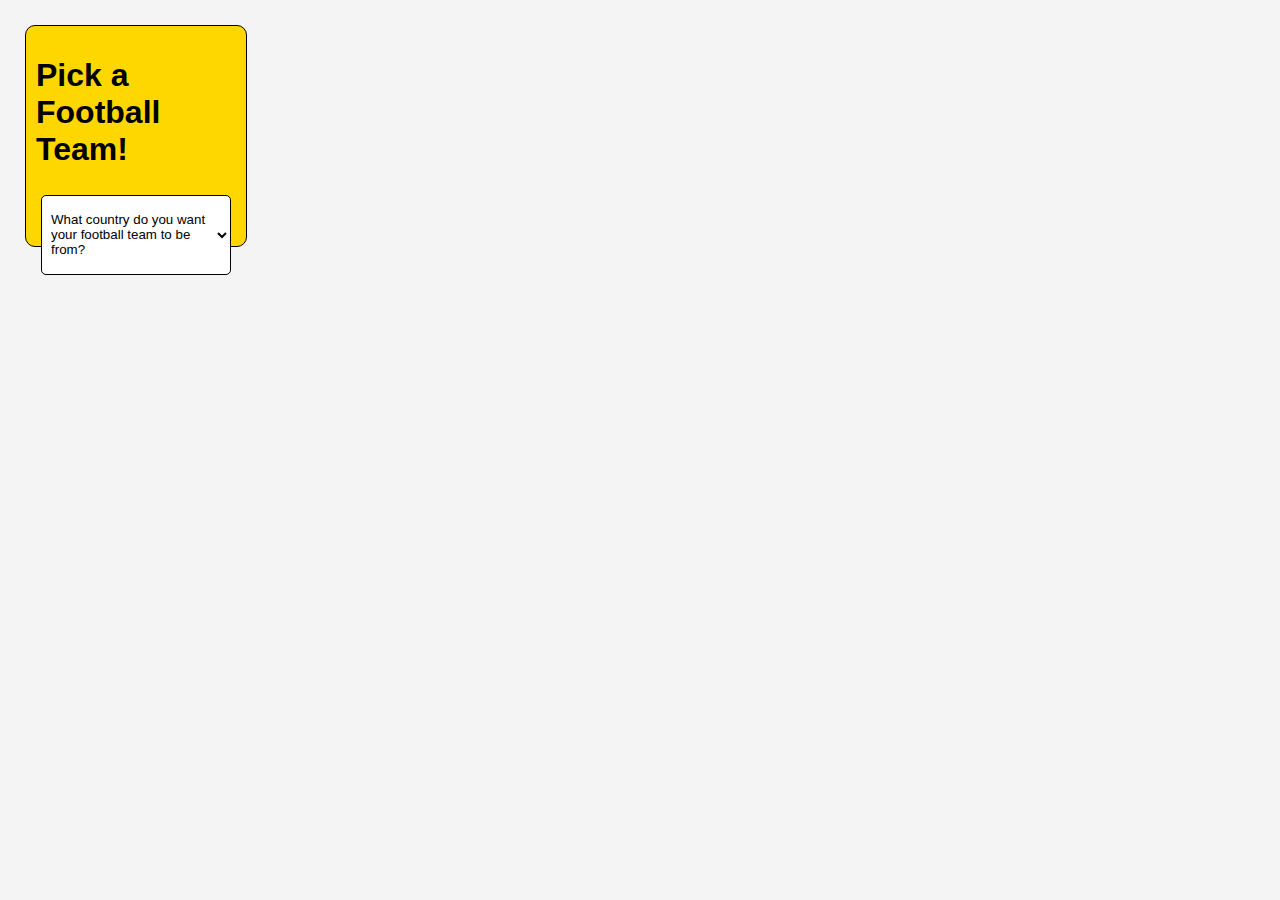
<file: index.html>
<!DOCTYPE html>
<html lang="en">
<head>
    <meta charset="UTF-8">
    <meta name="viewport" content="width=device-width, initial-scale=1.0">
    <title></title>
    <link rel="stylesheet" href="./styles/styles.css">
    <script src="./scripts/scripts.js"></script>
</head>
<body onload="init()">
    <section id="selector">
    </section>

    <section id="userForm">
    </section>

    <section id="selected">
    </section>

</body>
</html>
</file>
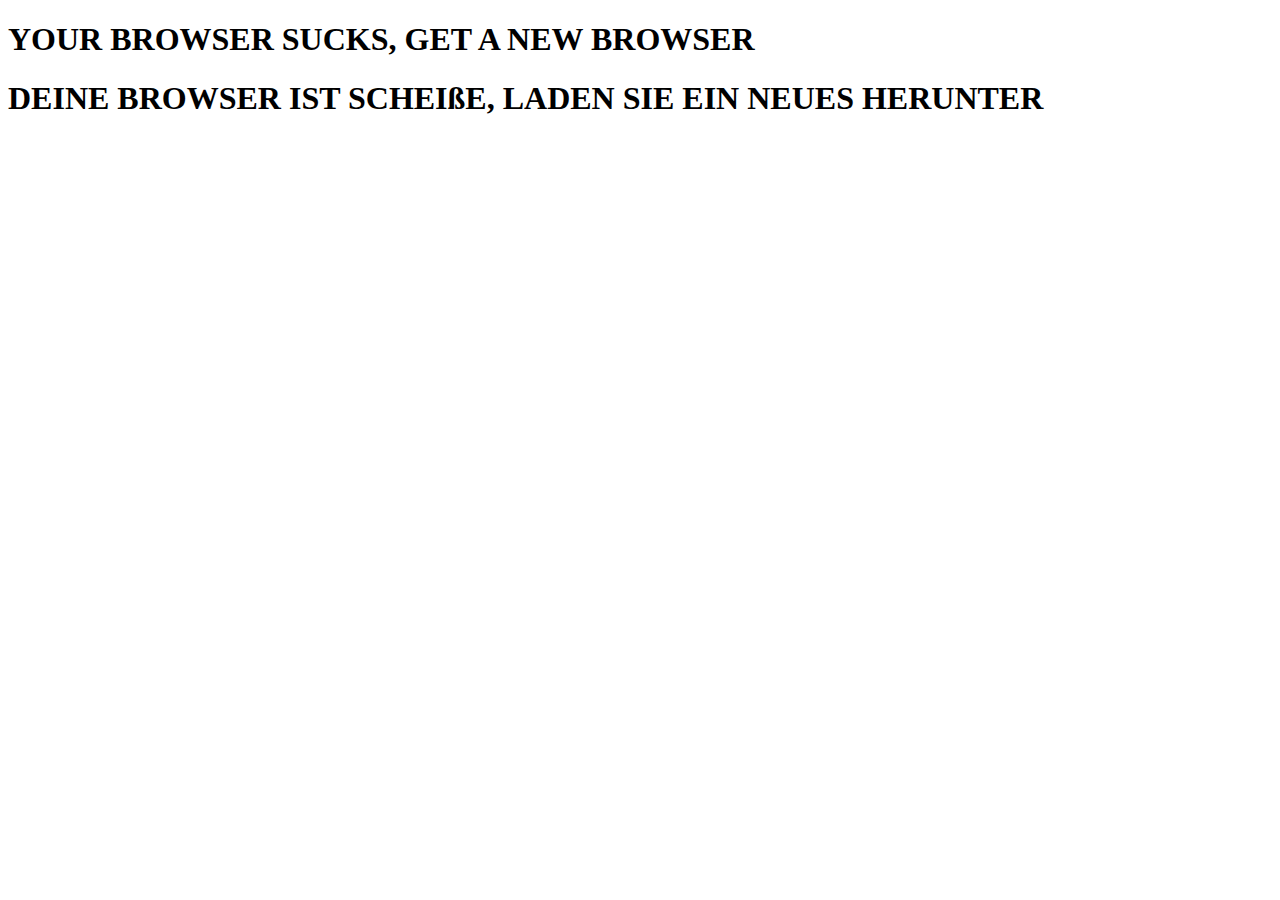
<file: legacy.html>
<!DOCTYPE html>
<html lang="en">
<head>
    <meta charset="UTF-8">
    <meta name="viewport" content="width=device-width, initial-scale=1.0">
    <title>GET A NEW BROWSER</title>
</head>
<body>
    <h1>YOUR BROWSER SUCKS, GET A NEW BROWSER </h1>
    <h1>DEINE BROWSER IST SCHEIßE, LADEN SIE EIN NEUES HERUNTER </h1>
</body>
</html>
</file>
<file: styles/styles.css>
body {
    font-family: Arial, sans-serif;
    background-color: #f4f4f4;
    margin: 10px;
    padding: 5px;
    display: flex;
    flex-direction: row;
}

#selector {
    justify-content: left;
    align-items: left;
    display: flex;
    flex-direction: column;
    width: 200px;
    background-color: gold;
    padding: 10px;
    border-radius: 10px;
    border: 1px solid black;
    margin: 10px;
}   

#selector select {
    margin: 5px;
    padding: 5px;
    border: 1px solid black;
    border-radius: 5px;
    background-color: white;
    width: 190px;
    height: 80px;
    text-wrap: wrap;
}

#selectedDiv {
    margin: 10px;
    padding: 5px;
    border: 1px solid black;
    border-radius: 5px;
    background-color: white;
    width: 200px;
    height: 80px;
    text-wrap: wrap;
}

#_userInfoForm {
    justify-content:center;
    align-items: center;
    display: flex;
    flex-direction: column;
    width: 200px;
    background-color: gold;
    padding: 10px;
    border-radius: 10px;
    border: 1px solid black;
    margin: 10px;
}

#_userInfoForm input {
    width: 150px;
    padding: 5px;
}

#_userInfoForm div {
    padding: 8px;
}
</file>
